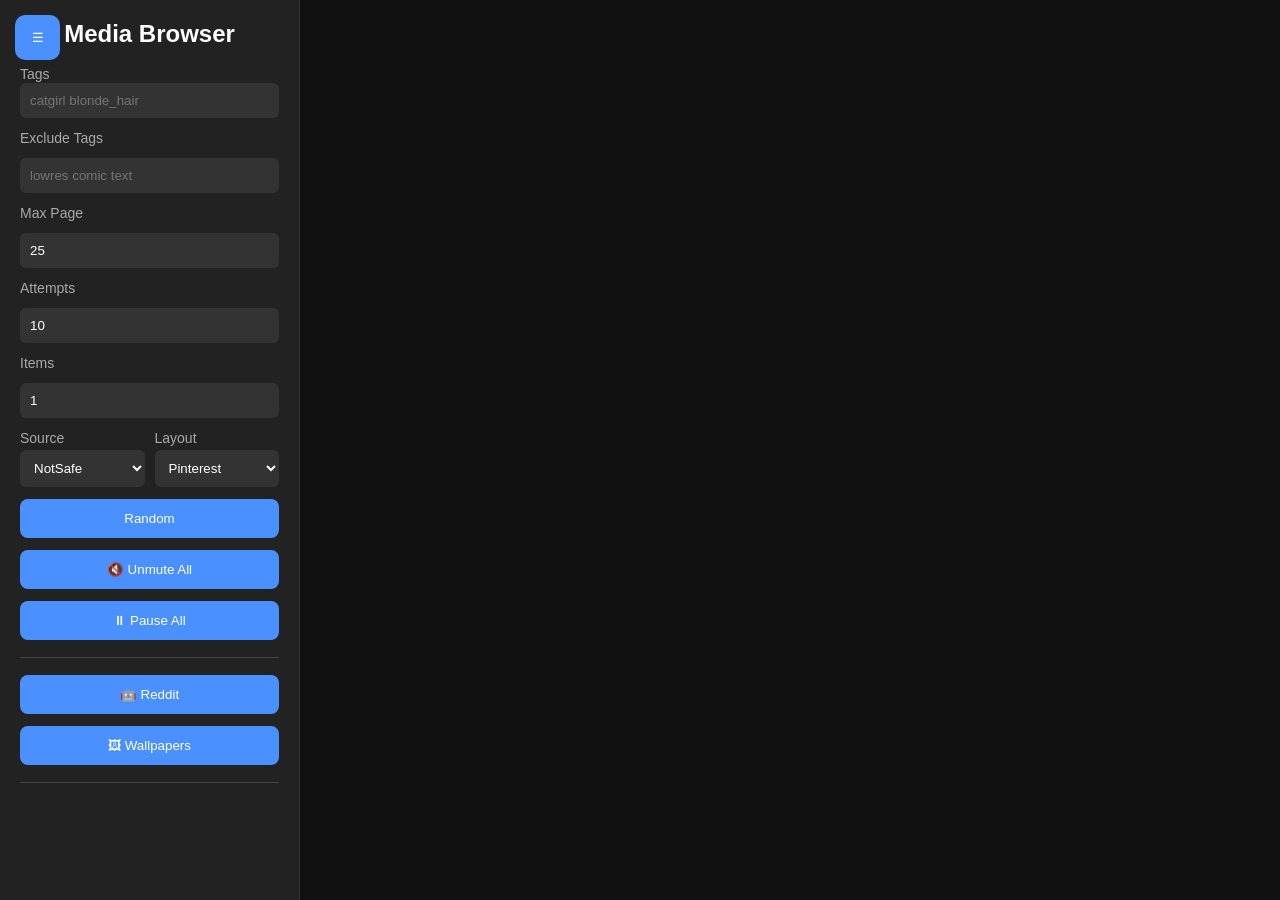
<file: index.html>
<!DOCTYPE html>
<html lang="en">

<head>
    <meta charset="UTF-8">
    <meta name="viewport" content="width=device-width, initial-scale=1.0">
    <title>Media Browser</title>
    <link rel="stylesheet" href="style.css">
</head>

<body>

<button id="toggleSidebar">☰</button>

<div class="container">
    <aside id="sidebar">
        <h2>Media Browser</h2>

        <div class="inputGroup">
            <label>Tags</label>
            <input
                type="text"
                id="tags"
                placeholder="catgirl blonde_hair"
                autocomplete="off">
            <div id="tagSuggestions"></div>
        </div>

        <label>Exclude Tags</label>
        <input
            type="text"
            id="exclude"
            placeholder="lowres comic text">

        <label>Max Page</label>
        <input
            type="number"
            id="maxPage"
            value="25"
            min="1">

        <label>Attempts</label>
        <input
            type="number"
            id="tries"
            value="10"
            min="1">

        <label>Items</label>
        <input
            id="items"
            type="number"
            value="1"
            min="1"
            max="100">

        <div class="row-group">
            <div class="col">
                <label>Source</label>
                <select id="site">
                    <option value="NotSafe">NotSafe</option>
                    <option value="safe">Safe</option>
                </select>
            </div>
            <div class="col">
                <label>Layout</label>
                <select id="layoutStyle">
                    <option value="pinterest">Pinterest</option>
                    <option value="grid">Grid</option>
                    <option value="fit">Fit</option>
                    <option value="crop">Crop</option>
                    <option value="screen-crop">Screen</option>
                </select>
            </div>
        </div>

        <button id="randomBtn">Random</button>
        <button id="muteBtn">🔇 Unmute All</button>
        <button id="playBtn">⏸ Pause All</button>

        <hr>

        <button onclick="location.href='reddit.html'">🤖 Reddit</button>
        <button onclick="location.href='wallpapers.html'">🖼 Wallpapers</button>

        <hr>
    </aside>

    <main id="viewer">
        <div id="gallery" class="layout-pinterest">
        </div>
    </main>
</div>

<div id="preview" class="hidden">
    <div id="previewContent"></div>
    <div id="previewToolbar">
        <button id="closePreview">✕ Close</button>
        <button id="openPost">🔗 Open</button>
        <button id="downloadMedia">⬇ Download</button>
        <button id="copyLink">📋 Copy Link</button>
    </div>
</div>

<script src="script.js"></script>

</body>

</html>
</file>
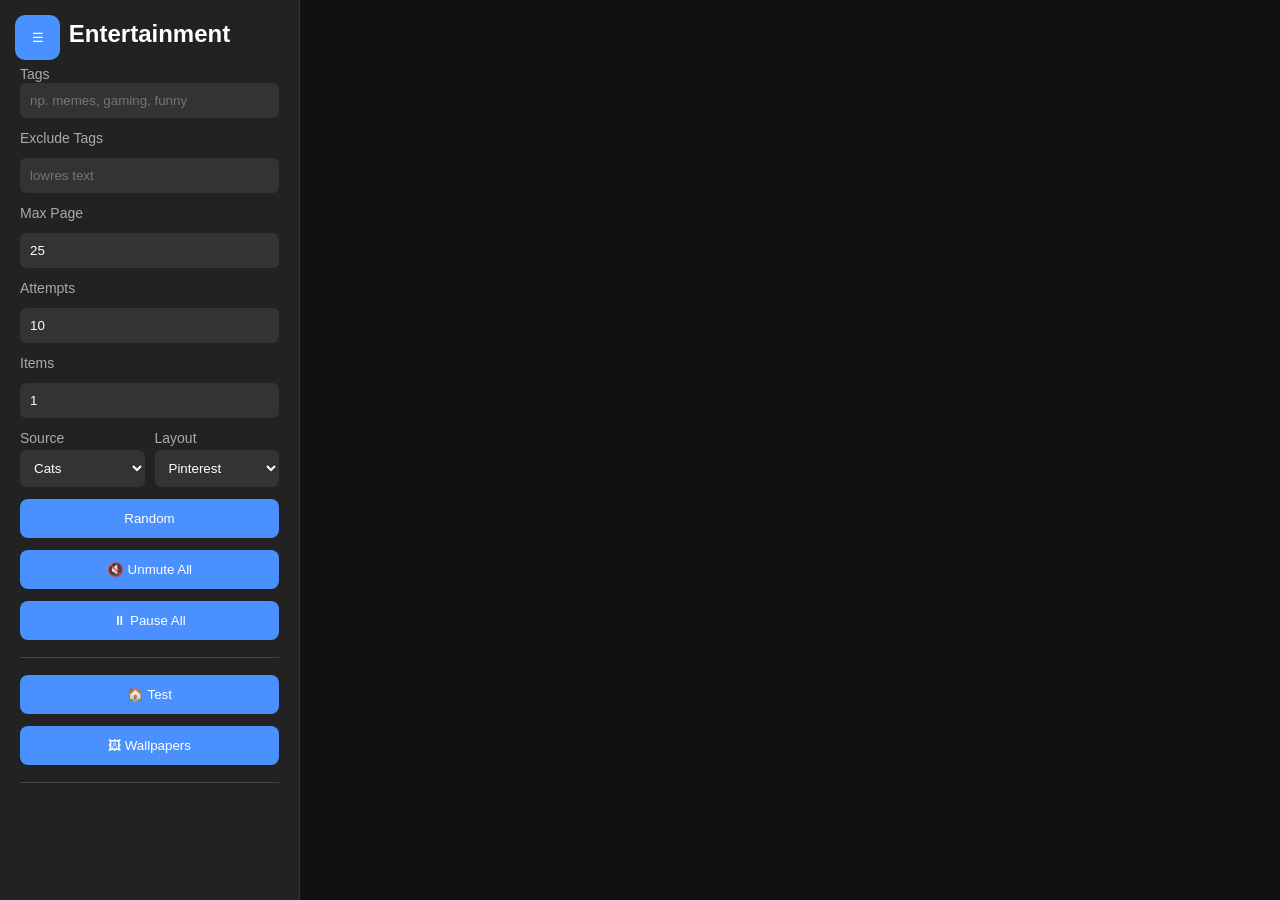
<file: reddit.html>
<!DOCTYPE html>
<html lang="en">

<head>
    <meta charset="UTF-8">
    <meta name="viewport" content="width=device-width, initial-scale=1.0">
    <title>Media Browser - Entertainment</title>
    <link rel="stylesheet" href="style.css">
</head>

<body>

<button id="toggleSidebar">☰</button>

<div class="container">
    <aside id="sidebar">
        <h2>Entertainment</h2>

        <div class="inputGroup">
            <label>Tags</label>
            <input
                type="text"
                id="tags"
                value=""
                placeholder="np. memes, gaming, funny"
                autocomplete="off">
            <div id="tagSuggestions"></div>
        </div>

        <label>Exclude Tags</label>
        <input
            type="text"
            id="exclude"
            placeholder="lowres text">

        <label>Max Page</label>
        <input
            type="number"
            id="maxPage"
            value="25"
            min="1">

        <label>Attempts</label>
        <input
            type="number"
            id="tries"
            value="10"
            min="1">

        <label>Items</label>
        <input
            id="items"
            type="number"
            value="1"
            min="1"
            max="100">

        <div class="row-group">
            <div class="col">
                <label>Source</label>
                <select id="site">
                    <option value="cats">Cats</option>
                </select>
            </div>
            <div class="col">
                <label>Layout</label>
                <select id="layoutStyle">
                    <option value="pinterest">Pinterest</option>
                    <option value="grid">Grid</option>
                    <option value="fit">Fit</option>
                    <option value="crop">Crop</option>
                    <option value="screen-crop">Screen</option>
                </select>
            </div>
        </div>

        <button id="randomBtn">Random</button>
        <button id="muteBtn">🔇 Unmute All</button>
        <button id="playBtn">⏸ Pause All</button>

        <hr>

        <button onclick="location.href='index.html'">🏠 Test</button>
        <button onclick="location.href='wallpapers.html'">🖼 Wallpapers</button>

        <hr>
    </aside>

    <main id="viewer">
        <div id="gallery" class="layout-pinterest">
        </div>
    </main>
</div>

<div id="preview" class="hidden">
    <div id="previewContent"></div>
    <div id="previewToolbar">
        <button id="closePreview">✕ Close</button>
        <button id="openPost">🔗 Open</button>
        <button id="downloadMedia">⬇ Download</button>
        <button id="copyLink">📋 Copy Link</button>
    </div>
</div>

<script src="script.js"></script>

</body>

</html>
</file>
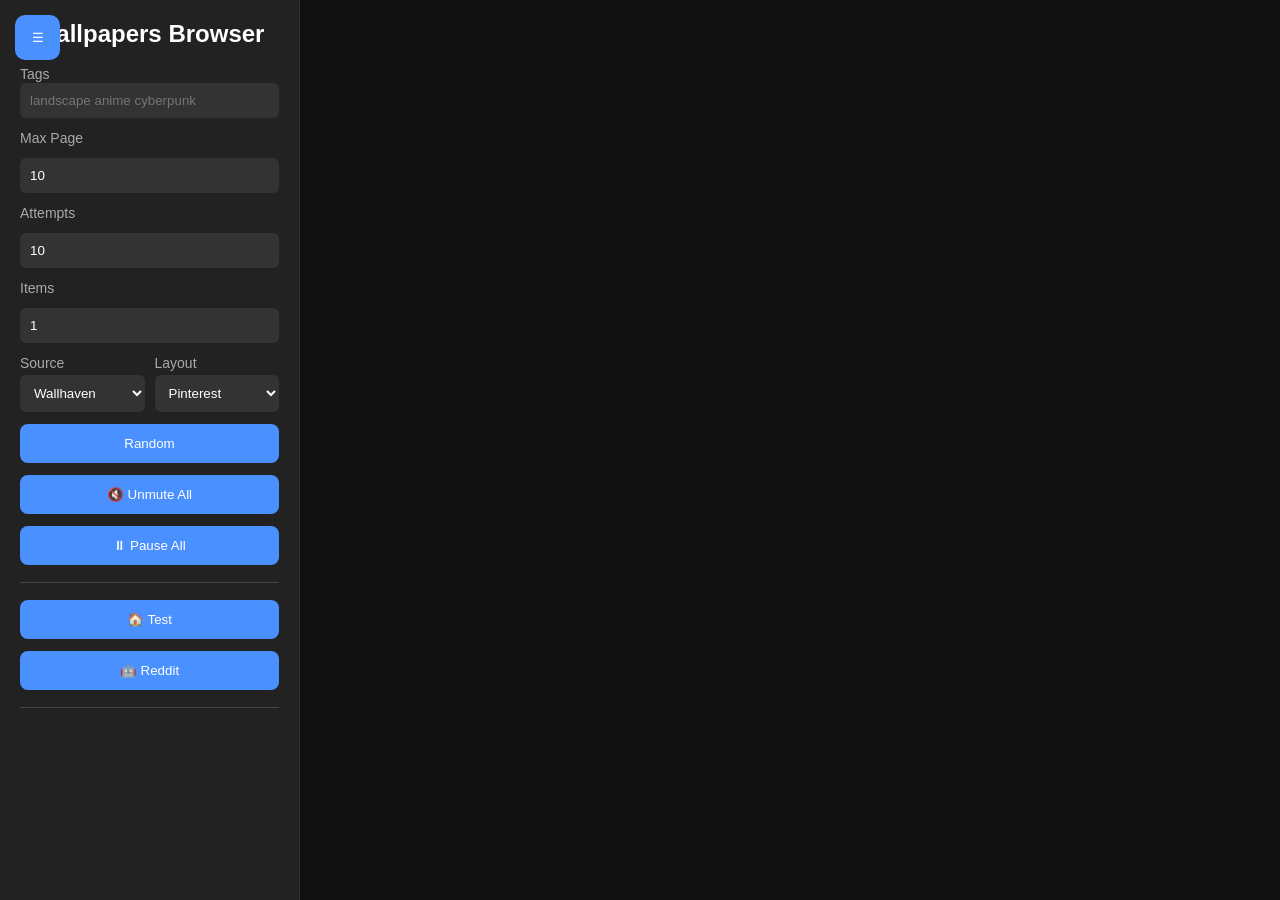
<file: wallpapers.html>
<!DOCTYPE html>
<html lang="en">

<head>
    <meta charset="UTF-8">
    <meta name="viewport" content="width=device-width, initial-scale=1.0">
    <title>Media Browser - Wallpapers</title>
    <link rel="stylesheet" href="style.css">
</head>

<body>

<button id="toggleSidebar">☰</button>

<div class="container">
    <aside id="sidebar">
        <h2>Wallpapers Browser</h2>

        <div class="inputGroup">
            <label>Tags</label>
            <input
                type="text"
                id="tags"
                placeholder="landscape anime cyberpunk"
                autocomplete="off">
            <div id="tagSuggestions"></div>
        </div>

        <label>Max Page</label>
        <input
            type="number"
            id="maxPage"
            value="10"
            min="1">

        <label>Attempts</label>
        <input
            type="number"
            id="tries"
            value="10"
            min="1">

        <label>Items</label>
        <input
            id="items"
            type="number"
            value="1"
            min="1"
            max="100">

        <div class="row-group">
            <div class="col">
                <label>Source</label>
            <select id="site">
                <option value="wallhaven">Wallhaven</option>
                <option value="pexels">Pexels</option>
                <option value="pixabay">Pixabay</option>
                <option value="openverse">Openverse</option>
                <option value="picsum">Lorem Picsum</option>
                <option value="nasa">NASA</option>
                <option value="met">The Met</option>
            </select>
            </div>
            <div class="col">
                <label>Layout</label>
                <select id="layoutStyle">
                    <option value="pinterest">Pinterest</option>
                    <option value="grid">Grid</option>
                    <option value="fit">Fit</option>
                    <option value="crop">Crop</option>
                    <option value="screen-crop">Screen</option>
                </select>
            </div>
        </div>

        <button id="randomBtn">Random</button>
        <button id="muteBtn">🔇 Unmute All</button>
        <button id="playBtn">⏸ Pause All</button>

        <hr>

        <button onclick="location.href='index.html'">🏠 Test</button>
        <button onclick="location.href='reddit.html'">🤖 Reddit</button>

        <hr>
    </aside>

    <main id="viewer">
        <div id="gallery" class="layout-pinterest">
        </div>
    </main>
</div>

<div id="preview" class="hidden">
    <div id="previewContent"></div>
    <div id="previewToolbar">
        <button id="closePreview">✕ Close</button>
        <button id="openPost">🔗 Open</button>
        <button id="downloadMedia">⬇ Download</button>
        <button id="copyLink">📋 Copy Link</button>
    </div>
</div>

<script src="script.js"></script>

</body>

</html>
</file>
<file: style.css>
* {
    margin: 0;
    padding: 0;
    box-sizing: border-box;
    font-family: 'Segoe UI', sans-serif;
}

body {
    background: #1a1a1a;
    color: white;
    width: 100vw;
    height: 100vh;
    overflow: hidden;
}

.container {
    display: flex;
    width: 100%;
    height: 100%;
}

#sidebar {
    width: 300px;
    min-width: 300px;
    background: #222;
    padding: 20px;
    display: flex;
    flex-direction: column;
    gap: 12px;
    border-right: 1px solid #333;
    overflow-y: auto;
    transition: width 0.25s ease, padding 0.25s ease;
    flex-shrink: 0;
}

#sidebar.hidden {
    width: 0;
    min-width: 0;
    padding: 0;
    border: none;
    overflow: hidden;
}

#sidebar h2 {
    text-align: center;
    margin-bottom: 5px;
}

#sidebar label {
    color: #aaa;
    font-size: 14px;
}

#sidebar input,
#sidebar select {
    width: 100%;
    padding: 10px;
    border: none;
    border-radius: 6px;
    background: #333;
    color: white;
    outline: none;
}

#sidebar input:focus,
#sidebar select:focus {
    background: #444;
}

/* Układ dla Source i Layout Style obok siebie w jednej linijce */
.row-group {
    display: flex;
    gap: 10px;
}

.row-group .col {
    flex: 1;
    display: flex;
    flex-direction: column;
    gap: 4px;
}

#sidebar button {
    padding: 12px;
    border: none;
    border-radius: 8px;
    background: #4a90ff;
    color: white;
    cursor: pointer;
    transition: background 0.2s;
}

#sidebar button:hover {
    background: #66a4ff;
}

#sidebar hr {
    border: none;
    height: 1px;
    background: #444;
    margin: 5px 0;
}

#viewer {
    flex: 1;
    background: #111;
    height: 100vh;
    overflow-y: auto;
}

/* --- TRYBY WYŚWIETLANIA GALERII --- */

/* 1. Tryb Pinterest (Masonry) */
#gallery.layout-pinterest {
    width: 100%;
    padding: 15px;
    column-count: auto;
    column-width: 250px;
    column-gap: 12px;
}

#gallery.layout-pinterest .card {
    position: relative;
    overflow: hidden;
    border-radius: 10px;
    background: #222;
    margin-bottom: 12px;
    break-inside: avoid;
    display: inline-block;
    width: 100%;
}

#gallery.layout-pinterest .card img,
#gallery.layout-pinterest .card video {
    width: 100%;
    height: auto;
    display: block;
    object-fit: unset;
}

/* 2. Tryb Równe kafelki (Grid) */
#gallery.layout-grid {
    width: 100%;
    padding: 15px;
    display: grid;
    grid-template-columns: repeat(auto-fill, minmax(240px, 1fr));
    gap: 12px;
}

#gallery.layout-grid .card {
    position: relative;
    overflow: hidden;
    border-radius: 10px;
    background: #222;
    height: 250px;
}

#gallery.layout-grid .card img,
#gallery.layout-grid .card video {
    width: 100%;
    height: 100%;
    display: block;
    object-fit: cover;
}

/* 3. Tryb Dopasowane do ekranu (Fit) */
#gallery.layout-fit {
    width: 100%;
    height: 100%;
    padding: 15px;
    display: grid;
    grid-template-columns: repeat(auto-fit, minmax(140px, 1fr));
    grid-auto-rows: minmax(100px, 1fr);
    gap: 8px;
    overflow: hidden;
}

#gallery.layout-fit .card {
    position: relative;
    overflow: hidden;
    border-radius: 8px;
    background: #222;
    width: 100%;
    height: 100%;
}

#gallery.layout-fit .card img,
#gallery.layout-fit .card video {
    width: 100%;
    height: 100%;
    display: block;
    object-fit: contain;
}

/* Wspólne elementy interfejsu */
.cardInfo {
    pointer-events: none;
    position: absolute;
    left: 0;
    right: 0;
    bottom: 0;
    padding: 6px;
    font-size: 12px;
    background: rgba(0, 0, 0, 0.65);
}

.hidden {
    display: none !important;
}

#toggleSidebar {
    position: fixed;
    top: 15px;
    left: 15px;
    width: 45px;
    height: 45px;
    border: none;
    border-radius: 10px;
    background: #4a90ff;
    color: white;
    cursor: pointer;
    z-index: 9999;
}

#preview {
    position: fixed;
    inset: 0;
    background: rgba(0, 0, 0, 0.9);
    display: flex;
    justify-content: center;
    align-items: center;
    z-index: 10000;
}

#preview.hidden {
    display: none;
}

#previewContent {
    max-width: 90vw;
    max-height: 90vh;
    display: flex;
    justify-content: center;
    align-items: center;
}

#previewContent img,
#previewContent video {
    max-width: 90vw;
    max-height: 90vh;
    object-fit: contain;
    border-radius: 10px;
}

#previewToolbar {
    position: absolute;
    top: 20px;
    right: 20px;
    display: flex;
    gap: 10px;
}

#previewToolbar button {
    padding: 10px 16px;
    border: none;
    border-radius: 8px;
    background: #333;
    color: white;
    cursor: pointer;
}

#previewToolbar button:hover {
    background: #4a90ff;
}

.zoomBtn {
    position: absolute;
    top: 10px;
    right: 10px;
    width: 35px;
    height: 35px;
    border: none;
    border-radius: 50%;
    background: rgba(0, 0, 0, 0.7);
    color: white;
    cursor: pointer;
    font-size: 16px;
    z-index: 20;
}

.zoomBtn:hover {
    background: #4a90ff;
}

/* 5. Tryb Dopasowania do ekranu z przycinaniem (Fit + Cover) */
#gallery.layout-screen-crop {
    width: 100%;
    height: 100%;
    padding: 10px;
    box-sizing: border-box;
    display: grid;
    grid-template-columns: repeat(auto-fit, minmax(140px, 1fr));
    grid-auto-rows: minmax(100px, 1fr);
    gap: 8px;
    overflow: hidden; /* Brak paska przewijania - wszystko na 1 ekranie */
}

#gallery.layout-screen-crop .card {
    position: relative;
    overflow: hidden;
    border-radius: 8px;
    background: #222;
    width: 100%;
    height: 100%;
}

#gallery.layout-screen-crop .card img,
#gallery.layout-screen-crop .card video {
    width: 100%;
    height: 100%;
    display: block;
    object-fit: cover; /* Przycina obraz, żeby idealnie wypełnił kafelek w tym trybie */
}
</file>
